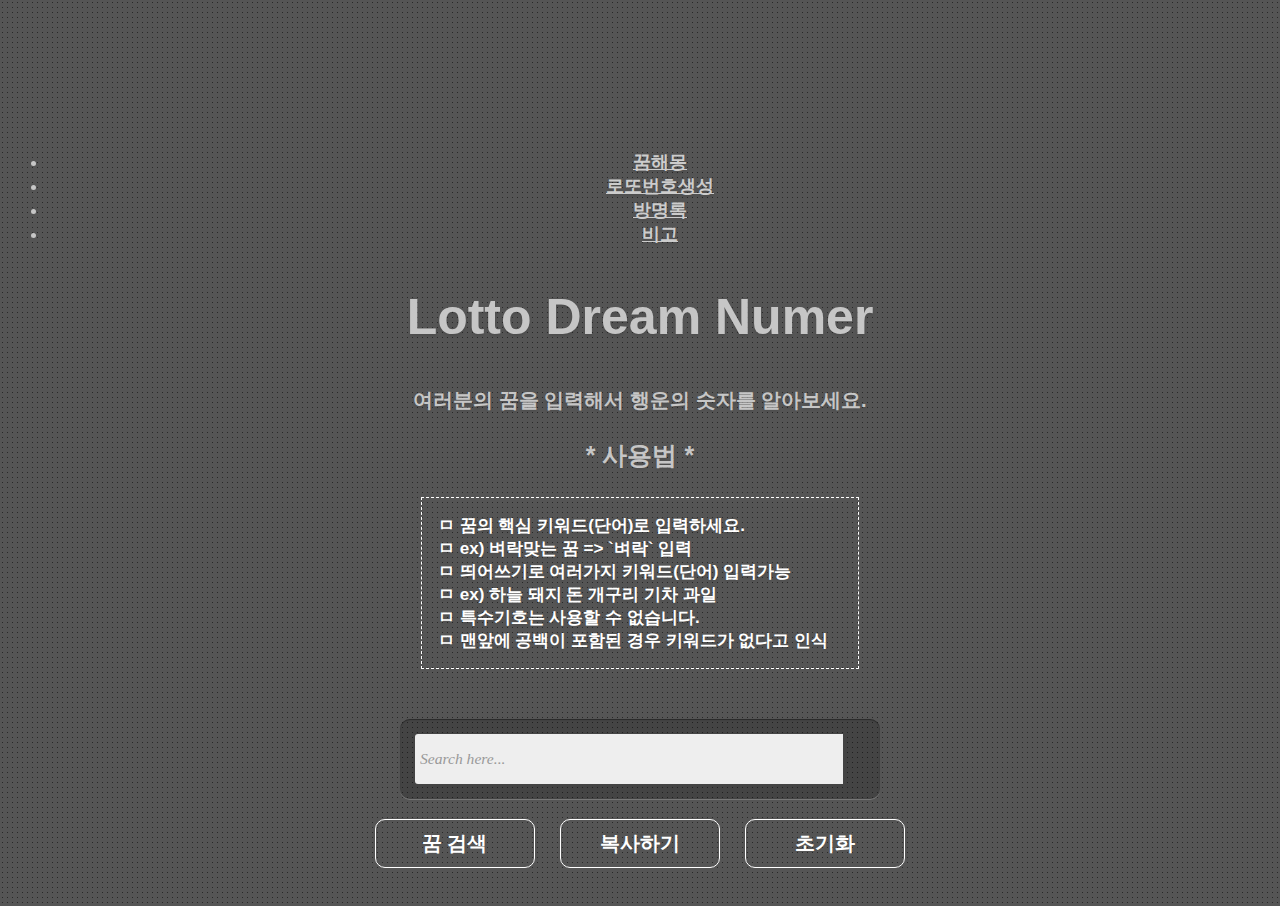
<file: index.html>
<!DOCTYPE html>
<html>
	<head>
		<meta charset="utf-8" />
		<meta http-equiv="X-UA-Compatible" content="IE=edge, chrome=1" />
		<!-- favicon -->

		<link rel="icon" href="favicon.ico" type="image/x-icon" />

		<!-- 끝 -->
		<!-- 구글애드센스 -->
		<!-- <script
			data-ad-client="ca-pub-2246213625662772"
			async
			src="https://pagead2.googlesyndication.com/pagead/js/adsbygoogle.js"
		></script> -->
		<!-- 끝 -->
		<!-- Go to www.addthis.com/dashboard to customize your tools -->
		<script
			type="text/javascript"
			src="//s7.addthis.com/js/300/addthis_widget.js#pubid=ra-5f9c4521d57fa994"
		></script>
		<script src="https://ajax.googleapis.com/ajax/libs/jquery/3.5.1/jquery.min.js"></script>

		<link
			rel="stylesheet"
			href="https://cdn.jsdelivr.net/npm/bootstrap@4.5.3/dist/css/bootstrap.min.css"
			integrity="sha384-TX8t27EcRE3e/ihU7zmQxVncDAy5uIKz4rEkgIXeMed4M0jlfIDPvg6uqKI2xXr2"
			crossorigin="anonymous"
		/>

		<link rel="stylesheet" href="style.css" />
		<link rel="stylesheet" href="indexStyle.css" />
		<!-- 네이버 -->
		<meta name="naver-site-verification" content="f48fe90f42696e1b738081dc92d428aa0c717e50" />
		<!-- 구글 -->
		<meta
			name="google-site-verification"
			content="FG0XAGLLmONwjQJ5gyMBMbXqDk_aaI6KjMLSqlhoJks"
		/>

		<title>꿈해몽숫자 로또번호생성</title>
		<meta
			name="description"
			content="로또 꿈해몽 로또번호 로또번호추천 로또번호생성 로또자동수동 로또반자동 로또숫자 꿈해몽숫자 로또꿈 로또꿈숫자 로또꿈풀이숫자"
		/>
		<link rel="canonical" href="https://dreamnumber.netlify.app/" />
		<!-- 검색엔진 최적화 -->
		<meta name="title" content="꿈해몽숫자 로또번호생성" />
		<meta name="subject" content="꿈 해몽 으로 행운의 숫자를 찾아보세요!" />
		<meta
			name="keywords"
			content="로또,꿈해몽,로또번호,로또번호추천,로또번호생성,로또자동수동,로또반자동,로또숫자,꿈해몽숫자,로또꿈,로또꿈숫자,로또꿈풀이숫자"
		/>
		<meta
			name="description"
			content="꿈해몽을 입력하면 꿈 DB에 검색되어 숫자로 치환됩니다. 로또번호 자동 or 반자동 생성으로 보다 전문적인 로또번호생성이 가능합니다."
		/>
		<meta name="author" content="잡스토리" />

		<meta property="og:url" content="https://dreamnumber.netlify.app/index.html" />
		<meta property="og:type" content="website" />
		<meta property="og:title" content="꿈해몽숫자 로또번호생성" />
		<meta
			property="og:description"
			content="꿈해몽을 입력하면 꿈 DB에 검색되어 숫자로 치환됩니다. 로또번호 자동 or 반자동 생성으로 보다 전문적인 로또번호생성이 가능합니다."
		/>
		<!-- 끝 -->
	</head>
	<body>
		<script type="text/javascript" src="search.js"></script>
		<!-- 검색 js -->

		<ul class="nav justify-content-center naveSize">
			<li class="nav-item">
				<a class="nav-link" href="index.html">꿈해몽</a>
			</li>
			<!-- <li class="nav-item">
                <a class="nav-link" href="fortune.html">오늘의 운세</a>
            </li>
            <li class="nav-item">
                <a class="nav-link" href="numCheck.html">1등번호&장소확인</a>
            </li>
            <li class="nav-item">
                <a class="nav-link" href="place.html">주변로또판매점</a>
            </li> -->

			<li class="nav-item">
				<a class="nav-link" href="numCC.html">로또번호생성</a>
			</li>
			<li class="nav-item">
				<a class="nav-link" href="suda.html">방명록</a>
			</li>
			<li class="nav-item">
				<a class="nav-link" href="cucu.html">비고</a>
			</li>
			<!-- <li class="nav-item">
                <a class="nav-link disabled" href="#" tabindex="-1" aria-disabled="true"
                    >Disabled</a
                >
            </li> -->
		</ul>

		<div class="title_name">
			<h2>Lotto Dream Numer</h2>
			<div class="p1">
				<p>여러분의 꿈을 입력해서 행운의 숫자를 알아보세요.</p>
			</div>
			<div class="p2">
				<p>* 사용법 *</p>
			</div>
			<div class="text-box p3" data-maxlength="250">
				<p>ㅁ 꿈의 핵심 키워드(단어)로 입력하세요.</p>
				<p>ㅁ ex) 벼락맞는 꿈 => `벼락` 입력</p>
				<p>ㅁ 띄어쓰기로 여러가지 키워드(단어) 입력가능</p>
				<p>ㅁ ex) 하늘 돼지 돈 개구리 기차 과일</p>
				<p>ㅁ 특수기호는 사용할 수 없습니다.</p>
				<p>ㅁ 맨앞에 공백이 포함된 경우 키워드가 없다고 인식</p>
			</div>
		</div>

		<div class="form-wrapper-dark-cf">
			<div class="cf">
				<input
					type="text"
					id="text1"
					onkeyup="enterkey()"
					placeholder="Search here..."
					required
				/>
				<!-- <a href="#popup1"><button type="button" onclick="compareText()">Search</button></a> -->
			</div>
		</div>
		<!--카카오애드핏-->
		<div class="kakao">
			<ins
			class="kakao_ad_area"
			style="display: none;"
			data-ad-unit="DAN-90Yq98eRJfmuhhHI"
			data-ad-width="320"
			data-ad-height="100"
		></ins>
		<script type="text/javascript" src="//t1.daumcdn.net/kas/static/ba.min.js" async></script>
		</div>
		
		<!-- 끝 -->
		<button type="button" id="btnGenerate" onclick="compareText()">꿈 검색</button
		>&nbsp;&nbsp;&nbsp;&nbsp;&nbsp;&nbsp;
		<button type="button" id="btnGenerate_b">복사하기</button
		>&nbsp;&nbsp;&nbsp;&nbsp;&nbsp;&nbsp;
		<button type="button" id="btnGenerate_x">초기화</button>
		<div class="wrapper">
			<div id="lottoNum"></div>
		</div>
		<br /><br />

		<!-- Go to www.addthis.com/dashboard to customize your tools -->
		<div class="addthis_inline_share_toolbox"></div>

		<script src="//code.jquery.com/jquery-3.2.1.min.js"></script>
		<script>
			function enterkey() {
				if (window.event.keyCode == 13) {
					// 엔터키가 눌렸을 때 실행할 내용
					console.log('aa');
					compareText();
				}
			}

			function copyToClipboard(val) {
				var t = document.createElement('textarea');

				document.body.appendChild(t);
				t.value = val;
				t.select();
				document.execCommand('copy');
				document.body.removeChild(t);
			}
			$('#btnGenerate_b').click(function () {
				console.log(result);
				copyToClipboard(' * 로또 꿈 해몽 숫자 * \n' + result.join('\n'));

				alert('복사완료!');
			});

			$('#btnGenerate_x').click(function () {
				result = [];
				result.push('복사할 내용이 없습니다.');
				$('#lottoNum').html('');
				document.getElementById('text1').value = null;
			});
		</script>

		<!-- <div id="popup1" class="overlay">
            <div class="popup">
                <a class="close" href="#">&times;</a>
                <h2 id="lottoNum"></h2>
            </div>
        </div> -->

		<!-- <div id="disqus_thread"></div>
        <script>
            /**
             *  RECOMMENDED CONFIGURATION VARIABLES: EDIT AND UNCOMMENT THE SECTION BELOW TO INSERT DYNAMIC VALUES FROM YOUR PLATFORM OR CMS.
             *  LEARN WHY DEFINING THESE VARIABLES IS IMPORTANT: https://disqus.com/admin/universalcode/#configuration-variables*/
            /*
var disqus_config = function () {
this.page.url = PAGE_URL;  // Replace PAGE_URL with your page's canonical URL variable
this.page.identifier = PAGE_IDENTIFIER; // Replace PAGE_IDENTIFIER with your page's unique identifier variable
};
*/
        //     (function () {
        //         // DON'T EDIT BELOW THIS LINE
        //         var d = document,
        //             s = d.createElement('script');
        //         s.src = 'https://lottonumber.disqus.com/embed.js';
        //         s.setAttribute('data-timestamp', +new Date());
        //         (d.head || d.body).appendChild(s);
        //     })();
        // </script>
        // <noscript
        //     >Please enable JavaScript to view the
        //     <a href="https://disqus.com/?ref_noscript">comments powered by Disqus.</a></noscript> -->
	</body>

	<!-- Copyright (c) 2020 by nikhil (https://codepen.io/nikhil/pen/GuAho)
		 Copyright (c) 2020 by Irving Armenta (https://codepen.io/irvingarmenta/pen/bpLvZL)
		 Copyright (c) 2020 by Prakash (https://codepen.io/imprakash/pen/GgNMXO)
		 Copyright (c) 2020 by Lewi Hussey (https://codepen.io/Lewitje/pen/doJRBX)
 		 Copyright (c) 2020 by Vijaya Kumar Vulchi (https://codepen.io/vulchivijay/pen/rxyBpg)

Permission is hereby granted, free of charge, to any person obtaining a copy of this software and associated documentation files (the "Software"), to deal in the Software without restriction, including without limitation the rights to use, copy, modify, merge, publish, distribute, sublicense, and/or sell copies of the Software, and to permit persons to whom the Software is furnished to do so, subject to the following conditions:

The above copyright notice and this permission notice shall be included in all copies or substantial portions of the Software.

THE SOFTWARE IS PROVIDED "AS IS", WITHOUT WARRANTY OF ANY KIND, EXPRESS OR IMPLIED, INCLUDING BUT NOT LIMITED TO THE WARRANTIES OF MERCHANTABILITY, FITNESS FOR A PARTICULAR PURPOSE AND NONINFRINGEMENT. IN NO EVENT SHALL THE AUTHORS OR COPYRIGHT HOLDERS BE LIABLE FOR ANY CLAIM, DAMAGES OR OTHER LIABILITY, WHETHER IN AN ACTION OF CONTRACT, TORT OR OTHERWISE, ARISING FROM, OUT OF OR IN CONNECTION WITH THE SOFTWARE OR THE USE OR OTHER DEALINGS IN THE SOFTWARE.


	-->
</html>
</file>
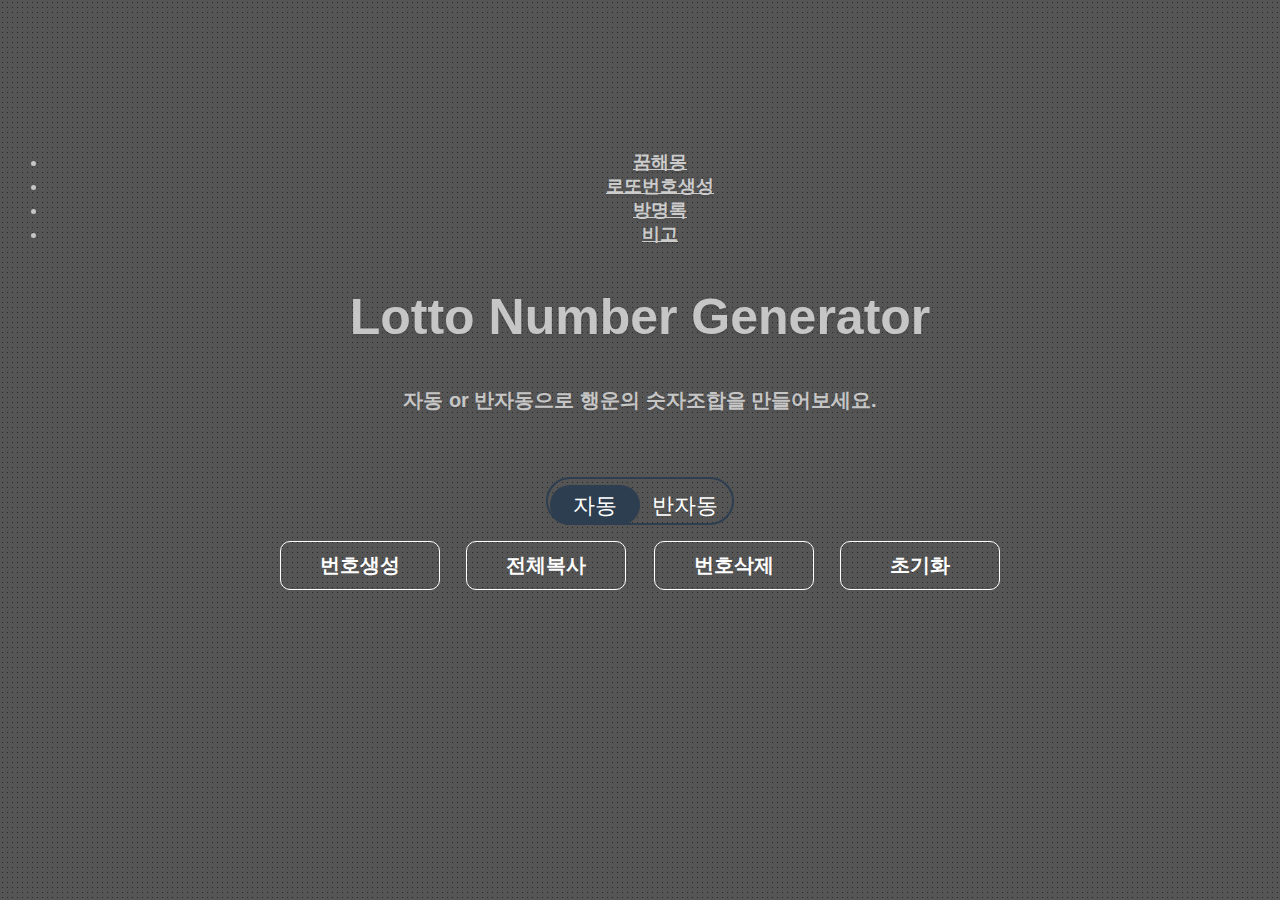
<file: numCC.html>
<!DOCTYPE html>
<html>
	<head>
		<meta charset="utf-8" />
		<meta http-equiv="X-UA-Compatible" content="IE=edge, chrome=1" />
		<!-- favicon -->

		<link rel="icon" href="favicon.ico" type="image/x-icon" />

		<!-- 끝 -->
		<!-- Go to www.addthis.com/dashboard to customize your tools -->
		<script
			type="text/javascript"
			src="//s7.addthis.com/js/300/addthis_widget.js#pubid=ra-5f9c4521d57fa994"
		></script>
		<script src="https://ajax.googleapis.com/ajax/libs/jquery/3.5.1/jquery.min.js"></script>

		<link
			rel="stylesheet"
			href="https://cdn.jsdelivr.net/npm/bootstrap@4.5.3/dist/css/bootstrap.min.css"
			integrity="sha384-TX8t27EcRE3e/ihU7zmQxVncDAy5uIKz4rEkgIXeMed4M0jlfIDPvg6uqKI2xXr2"
			crossorigin="anonymous"
		/>

		<link rel="stylesheet" href="style.css" />
		<link rel="stylesheet" href="numCreateStyle.css" />
		<!-- 네이버 -->
		<meta name="naver-site-verification" content="f48fe90f42696e1b738081dc92d428aa0c717e50" />
		<!-- 구글 -->
		<meta
			name="google-site-verification"
			content="FG0XAGLLmONwjQJ5gyMBMbXqDk_aaI6KjMLSqlhoJks"
		/>
		<title>꿈해몽숫자 로또번호생성</title>
		<meta
			name="description"
			content="로또 꿈해몽 로또번호 로또번호추천 로또번호생성 로또자동수동 로또반자동 로또숫자 꿈해몽숫자 로또꿈 로또꿈숫자 로또꿈풀이숫자"
		/>
		<link rel="canonical" href="https://dreamnumber.netlify.app/" />
		<!-- 검색엔진 최적화 -->
		<meta name="title" content="로또번호생성" />
		<meta name="subject" content="자동 or 반자동으로 로또번호를 만들어보세요!" />
		<meta
			name="keywords"
			content="자동,반자동,로또조합,로또번호,로또숫자,로또반자동"/>
		<meta
			name="description"
			content="로또자동 or 반자동이 가능합니다. 각번대 갯수지정 및 포함번호 제외번호를 직접설정해서 보다 정확하게 번호를 생성할 수 있습니다."/>
		<meta name="author" content="잡스토리" />
		<meta property="og:url" content="https://dreamnumber.netlify.app/numCC.html" />
		<meta property="og:type" content="website" />
		<meta property="og:title" content="로또번호생성" />
		<meta
			property="og:description"
			content="로또자동 or 반자동이 가능합니다. 각번대 갯수지정 및 포함번호 제외번호를 직접설정해서 보다 정확하게 번호를 생성할 수 있습니다."
		/>
		<!-- 끝 -->
	</head>
	<body>

		<script type="text/javascript" src="numCreateJS.js"></script>
		<!-- 검색 js -->

		<ul class="nav justify-content-center naveSize">
			<li class="nav-item">
				<a class="nav-link" href="index.html">꿈해몽</a>
			</li>
			<!-- <li class="nav-item">
                <a class="nav-link" href="fortune.html">오늘의 운세</a>
            </li>
            <li class="nav-item">
                <a class="nav-link" href="numCheck.html">1등번호&장소확인</a>
            </li>
            <li class="nav-item">
                <a class="nav-link" href="place.html">주변로또판매점</a>
            </li> -->

			<li class="nav-item">
				<a class="nav-link" href="numCC.html">로또번호생성</a>
			</li>
			<li class="nav-item">
				<a class="nav-link" href="suda.html">방명록</a>
			</li>
			<li class="nav-item">
				<a class="nav-link" href="cucu.html">비고</a>
			</li>
			<!-- <li class="nav-item">
                <a class="nav-link disabled" href="#" tabindex="-1" aria-disabled="true"
                    >Disabled</a
                >
            </li> -->
		</ul>

		<div class="title_name">
			<h2>Lotto Number Generator</h2>
			<div class="p1">
				<p>자동 or 반자동으로 행운의 숫자조합을 만들어보세요.</p>
			</div>
		</div>

		<div class="pricing-switcher">
			<p class="fieldset">
				<input
					type="radio"
					name="check"
					value="1"
					id="monthly-1"
					onclick="popNum(this.value)"
					checked
				/>
				<label for="monthly-1">자동</label>
				<input
					type="radio"
					name="check"
					value="2"
					id="yearly-1"
					onclick="popNum(this.value)"
				/>
				<label for="yearly-1">반자동</label>
				<span class="switch"></span>
			</p>
		</div>
				<!--카카오애드핏-->
		<div class="kakao">
			<ins
			class="kakao_ad_area"
			style="display: none;"
			data-ad-unit="DAN-90Yq98eRJfmuhhHI"
			data-ad-width="320"
			data-ad-height="100"
		></ins>
		<script type="text/javascript" src="//t1.daumcdn.net/kas/static/ba.min.js" async></script>
		</div>

		<div id="pop3" style="display: none;">
			<div class="num-text-box-sa p3" data-maxlength="600" style="text-align: left;">
				<h2 style="text-align: center;">반자동 사용방법 & 주의사항</h2>

				<p>- 설정값 없이 번호생성 클릭시 자동과 같습니다.</p>
				<br />

				<p>- 01~09, 10~19, 20~29, 30~39, 40~45</p>
				<p>각 숫자 사이 갯수를 지정할 수 있습니다.</p>
				<br />

				<p>ex) 01~09 2개 , 10~19 1개, 20~29 1개 ,30~39 1개 ,40~45 1개 선택 시</p>
				<p>생성번호 각 자리 갯수에 맞게 생성됩니다. ( 4,6,11,21,36,42 )</p>
				<p>- 각각 1개씩 선택시 1개씩만 생성되기때문에 5개의 숫자조합이 생성됩니다.</p>
				<p>- 지정갯수의 합이 6를 넘을 수 없습니다.</p>
				<p>ex) 01~09 3개 , 10~19 2개, 20~29 2개 = 총 7개 (로또조합은 6개입니다.)</p>
				<br />

				<p>* 숫자패드 *</p>
				<p>- 한번클릭 = 제외시키고 싶은 숫자 (빨강)</p>
				<p>- 두번클릭 = 포함시키고 싶은 숫자 (노랑)</p>
				<p>- 세번클릭 = 취소 입니다.</p>
				<br />

				<p>ex) 2,3,4 숫자를 한번클릭(빨강)하여 제외시키고</p>
				<p>1,5,6 숫자를 두번클릭(노랑)하여 포함시키면</p>
				<p>1,5,6 이 포함되고 2,3,4가 제외된 6자리 조합번호가 생성됩니다.</p>
				<br />

				<p>- 로또조합은 6자리 숫자입니다. 따라서 최소한 6개가 남아있거나</p>
				<p>최대 6개를 포함 할 수 있습니다.</p>
				<p>[제외(빨강) 최대갯수 37개 / 포함(노랑) 최대갯수 6개 ]</p>
				<br />

				<p>- 지정갯수와 숫자패드 설정을 혼합하여 사용 할 수 있습니다.</p>
				<br />

				<p>* 지정갯수 설정과 숫자패드 설정시 주의사항 *</p>
				<p>
					- 01~09 숫자중 3개 선택시 숫자패드 01~09 숫자중 포함(노랑)이 3개가 넘을 수
					없으며
				</p>
				<p>제외(빨강)하고 남은 수가 3개미만이면 안됩니다.</p>
				<br />

				<p>ex) 01~09 3개 선택 , [숫자패드] 1,2,3,4 포함(노랑)</p>
				<p>- 지정갯수는 3개인데 포함갯수는 4개 임으로 안됩니다.</p>
				<br />

				<p>ex) 01~09 3개 선택, [숫자패드] 1,2,3,4,5,6,7 제외(빨강)</p>
				<p>- 지정갯수는 3개인데 제외되고 남은수가 8,9 2개 뿐임으로 안됩니다.</p>
				<br />

				<p>- 포함갯수가 지정갯수보다 작을 순 있습니다.</p>
				<br />

				<p>
					ex) 01~09 3개 지정 2,3 포함(노랑) 2,3을 포함한 01~09 사이 3개의 수가 생성됩니다.
				</p>
				<p>2,3,5 / 2,3,6 / 1,2,3 등등</p>
				<br />

				<p>자동 or 반자동으로 행운의 숫자조합을 만들어보세요!!</p>
			</div>
		</div>
		<div id="pop1">
			<button type="button" id="btnGenerate" onclick="generate()">번호생성</button
			>&nbsp;&nbsp;&nbsp;&nbsp;&nbsp;&nbsp;
			<button type="button" id="btnGenerate_b">전체복사</button>
			&nbsp;&nbsp;&nbsp;&nbsp;&nbsp;&nbsp;
			<button type="button" id="btnGenerate_d" onclick="fn_userDel()">번호삭제</button
			>&nbsp;&nbsp;&nbsp;&nbsp;&nbsp;&nbsp;
			<button type="button" id="btnGenerate_x" onclick="display(3)">초기화</button>
			<div class="wrapper"></div>
		</div>

		<div id="pop2" style="display: none;">
			<div class="nbsp_1">
				&nbsp; &nbsp; &nbsp; &nbsp; &nbsp; &nbsp; &nbsp; &nbsp; &nbsp; &nbsp; &nbsp; &nbsp;
				&nbsp; &nbsp; &nbsp; &nbsp; &nbsp; &nbsp; &nbsp; &nbsp; &nbsp; &nbsp; &nbsp; &nbsp;
				&nbsp; &nbsp; &nbsp; &nbsp; &nbsp; &nbsp; &nbsp; &nbsp; &nbsp; &nbsp; &nbsp; &nbsp;
				&nbsp; &nbsp; &nbsp; &nbsp; &nbsp; &nbsp; &nbsp; &nbsp; &nbsp; &nbsp; &nbsp; &nbsp;
				&nbsp; &nbsp; &nbsp; &nbsp; &nbsp; &nbsp; &nbsp; &nbsp; &nbsp; &nbsp; &nbsp; &nbsp;
				&nbsp; &nbsp; &nbsp; &nbsp; &nbsp; &nbsp; &nbsp; &nbsp; &nbsp; &nbsp; &nbsp; &nbsp;
				&nbsp; &nbsp; &nbsp; &nbsp; &nbsp; &nbsp; &nbsp; &nbsp; &nbsp; &nbsp; &nbsp; &nbsp;
				&nbsp; &nbsp; &nbsp;
				<button type="button" id="popup_style" onclick="popNum(3)">사용방법</button
				><br /><br />
			</div>
			<div class="nbsp_2">
				&nbsp; &nbsp; &nbsp; &nbsp; &nbsp; &nbsp; &nbsp; &nbsp; &nbsp; &nbsp; &nbsp; &nbsp;
				&nbsp; &nbsp; &nbsp; &nbsp; &nbsp; &nbsp; &nbsp; &nbsp; &nbsp; &nbsp; &nbsp; &nbsp;
				&nbsp; &nbsp; &nbsp; &nbsp; &nbsp; &nbsp; &nbsp; &nbsp; &nbsp; &nbsp; &nbsp; &nbsp;
				&nbsp; &nbsp; &nbsp; &nbsp; &nbsp; &nbsp; &nbsp; &nbsp; &nbsp; &nbsp; &nbsp; &nbsp;
				&nbsp; &nbsp; &nbsp; &nbsp; &nbsp; &nbsp; &nbsp; &nbsp; &nbsp; &nbsp; &nbsp; &nbsp;
				&nbsp; &nbsp; &nbsp; &nbsp; &nbsp; &nbsp; &nbsp; &nbsp; &nbsp; &nbsp; &nbsp; &nbsp;
				&nbsp; &nbsp; &nbsp;
				<button type="button" id="popup_style" onclick="popNum(3)">사용방법</button
				><br /><br />
			</div>

			<table align="center" class="table_1">
				<tr>
					<!-- 첫번째 줄 시작 -->
					<td class="left_top">
						<div class="main_left">
							<div class="t_left">
								<h4>
									* 필수항목 아님 *
								</h4>

								<p>01~09의 숫자</p>
								<p>10~19의 숫자</p>
								<p>20~29의 숫자</p>
								<p>30~39의 숫자</p>
								<p>40~45의 숫자</p>
								<br />
								<p>포함갯수 선택</p>
								<p>포함갯수 선택</p>
								<p>포함갯수 선택</p>
								<p>포함갯수 선택</p>
								<p>포함갯수 선택</p>

								<p>
									<select
										name="items1"
										id="btnCot_0"
										class="btnCot"
										onclick="changeSelect()"
									>
										<option value="0">01~09</option>
										<option value="1">1개</option>
										<option value="2">2개</option>
										<option value="3">3개</option>
										<option value="4">4개</option>
										<option value="5">5개</option>
										<option value="6">6개</option>
									</select>
								</p>

								<p>
									<select
										name="items1"
										id="btnCot_1"
										class="btnCot"
										onclick="changeSelect()"
									>
										<option value="0">10~19</option>
										<option value="1">1개</option>
										<option value="2">2개</option>
										<option value="3">3개</option>
										<option value="4">4개</option>
										<option value="5">5개</option>
										<option value="6">6개</option>
									</select>
								</p>

								<p>
									<select
										name="items1"
										id="btnCot_2"
										class="btnCot"
										onclick="changeSelect()"
									>
										<option value="0">20~29</option>
										<option value="1">1개</option>
										<option value="2">2개</option>
										<option value="3">3개</option>
										<option value="4">4개</option>
										<option value="5">5개</option>
										<option value="6">6개</option>
									</select>
								</p>

								<p>
									<select
										name="items1"
										id="btnCot_3"
										class="btnCot"
										onclick="changeSelect()"
									>
										<option value="0">30~39</option>
										<option value="1">1개</option>
										<option value="2">2개</option>
										<option value="3">3개</option>
										<option value="4">4개</option>
										<option value="5">5개</option>
										<option value="6">6개</option>
									</select>
								</p>

								<p>
									<select
										name="items1"
										id="btnCot_4"
										class="btnCot"
										onclick="changeSelect()"
									>
										<option value="0">40~45</option>
										<option value="1">1개</option>
										<option value="2">2개</option>
										<option value="3">3개</option>
										<option value="4">4개</option>
										<option value="5">5개</option>
										<option value="6">6개</option>
									</select>
								</p>
							</div>

							<div class="l_left">
								<h4>
									* 필수항목 아님 *
								</h4>
								<br />
								<p>
									01~09의 숫자<br />
									포함갯수 선택
								</p>
								<select
									name="items1"
									id="btnCot_0_0"
									class="btnCot"
									onclick="changeSelect2()"
								>
									<option value="0">01~09</option>
									<option value="1">1개</option>
									<option value="2">2개</option>
									<option value="3">3개</option>
									<option value="4">4개</option>
									<option value="5">5개</option>
									<option value="6">6개</option> </select
								><br /><br />
								<p>
									10~19의 숫자<br />
									포함갯수 선택
								</p>
								<select
									name="items1"
									id="btnCot_1_1"
									class="btnCot"
									onclick="changeSelect2()"
								>
									<option value="0">10~19</option>
									<option value="1">1개</option>
									<option value="2">2개</option>
									<option value="3">3개</option>
									<option value="4">4개</option>
									<option value="5">5개</option>
									<option value="6">6개</option> </select
								><br /><br />
								<p>
									20~29의 숫자<br />
									포함갯수 선택
								</p>
								<select
									name="items1"
									id="btnCot_2_2"
									class="btnCot"
									onclick="changeSelect2()"
								>
									<option value="0">20~29</option>
									<option value="1">1개</option>
									<option value="2">2개</option>
									<option value="3">3개</option>
									<option value="4">4개</option>
									<option value="5">5개</option>
									<option value="6">6개</option> </select
								><br /><br />
								<p>
									30~39의 숫자<br />
									포함갯수 선택
								</p>
								<select
									name="items1"
									id="btnCot_3_3"
									class="btnCot"
									onclick="changeSelect2()"
								>
									<option value="0">30~39</option>
									<option value="1">1개</option>
									<option value="2">2개</option>
									<option value="3">3개</option>
									<option value="4">4개</option>
									<option value="5">5개</option>
									<option value="6">6개</option> </select
								><br /><br />
								<p>
									40~45의 숫자<br />
									포함갯수 선택
								</p>
								<select
									name="items1"
									id="btnCot_4_4"
									class="btnCot"
									onclick="changeSelect2()"
								>
									<option value="0">40~45</option>
									<option value="1">1개</option>
									<option value="2">2개</option>
									<option value="3">3개</option>
									<option value="4">4개</option>
									<option value="5">5개</option>
									<option value="6">6개</option>
								</select>
							</div>
						</div>
					</td>

					<td width="8"></td>
					<td>
						<div class="main_right">
							<p>
								한번클릭 - 빨강(제외),
							</p>
							<p>
								두번클릭 - 노랑(포함),
							</p>
							<p>
								세번클릭 - 취소
							</p>
							<br />
							<button
								type="button"
								id="ClickNum1"
								class="clickNumOne"
								onClick="handleClick(1)"
							>
								01</button
							>&nbsp;&nbsp;
							<button
								type="button"
								id="ClickNum2"
								class="clickNumOne"
								onClick="handleClick(2)"
							>
								02</button
							>&nbsp;&nbsp;
							<button
								type="button"
								id="ClickNum3"
								class="clickNumOne"
								onClick="handleClick(3)"
							>
								03</button
							>&nbsp;&nbsp;
							<button
								type="button"
								id="ClickNum4"
								class="clickNumOne"
								onClick="handleClick(4)"
							>
								04</button
							>&nbsp;&nbsp;
							<button
								type="button"
								id="ClickNum5"
								class="clickNumOne"
								onClick="handleClick(5)"
							>
								05</button
							>&nbsp;&nbsp;
							<button
								type="button"
								id="ClickNum6"
								class="clickNumOne"
								onClick="handleClick(6)"
							>
								06</button
							>&nbsp;&nbsp;
							<button
								type="button"
								id="ClickNum7"
								class="clickNumOne"
								onClick="handleClick(7)"
							>
								07</button
							><br /><br />
							<button
								type="button"
								id="ClickNum8"
								class="clickNumOne"
								onClick="handleClick(8)"
							>
								08</button
							>&nbsp;&nbsp;
							<button
								type="button"
								id="ClickNum9"
								class="clickNumOne"
								onClick="handleClick(9)"
							>
								09</button
							>&nbsp;&nbsp;

							<button
								type="button"
								id="ClickNum10"
								class="clickNumOne"
								onClick="handleClick(10)"
							>
								10</button
							>&nbsp;&nbsp;
							<button
								type="button"
								id="ClickNum11"
								class="clickNumOne"
								onClick="handleClick(11)"
							>
								11</button
							>&nbsp;&nbsp;
							<button
								type="button"
								id="ClickNum12"
								class="clickNumOne"
								onClick="handleClick(12)"
							>
								12</button
							>&nbsp;&nbsp;
							<button
								type="button"
								id="ClickNum13"
								class="clickNumOne"
								onClick="handleClick(13)"
							>
								13</button
							>&nbsp;&nbsp;
							<button
								type="button"
								id="ClickNum14"
								class="clickNumOne"
								onClick="handleClick(14)"
							>
								14</button
							><br /><br />
							<button
								type="button"
								id="ClickNum15"
								class="clickNumOne"
								onClick="handleClick(15)"
							>
								15</button
							>&nbsp;&nbsp;
							<button
								type="button"
								id="ClickNum16"
								class="clickNumOne"
								onClick="handleClick(16)"
							>
								16</button
							>&nbsp;&nbsp;
							<button
								type="button"
								id="ClickNum17"
								class="clickNumOne"
								onClick="handleClick(17)"
							>
								17</button
							>&nbsp;&nbsp;
							<button
								type="button"
								id="ClickNum18"
								class="clickNumOne"
								onClick="handleClick(18)"
							>
								18</button
							>&nbsp;&nbsp;

							<button
								type="button"
								id="ClickNum19"
								class="clickNumOne"
								onClick="handleClick(19)"
							>
								19</button
							>&nbsp;&nbsp;
							<button
								type="button"
								id="ClickNum20"
								class="clickNumOne"
								onClick="handleClick(20)"
							>
								20</button
							>&nbsp;&nbsp;
							<button
								type="button"
								id="ClickNum21"
								class="clickNumOne"
								onClick="handleClick(21)"
							>
								21</button
							><br /><br />
							<button
								type="button"
								id="ClickNum22"
								class="clickNumOne"
								onClick="handleClick(22)"
							>
								22</button
							>&nbsp;&nbsp;
							<button
								type="button"
								id="ClickNum23"
								class="clickNumOne"
								onClick="handleClick(23)"
							>
								23</button
							>&nbsp;&nbsp;
							<button
								type="button"
								id="ClickNum24"
								class="clickNumOne"
								onClick="handleClick(24)"
							>
								24</button
							>&nbsp;&nbsp;
							<button
								type="button"
								id="ClickNum25"
								class="clickNumOne"
								onClick="handleClick(25)"
							>
								25</button
							>&nbsp;&nbsp;
							<button
								type="button"
								id="ClickNum26"
								class="clickNumOne"
								onClick="handleClick(26)"
							>
								26</button
							>&nbsp;&nbsp;
							<button
								type="button"
								id="ClickNum27"
								class="clickNumOne"
								onClick="handleClick(27)"
							>
								27</button
							>&nbsp;&nbsp;

							<button
								type="button"
								id="ClickNum28"
								class="clickNumOne"
								onClick="handleClick(28)"
							>
								28</button
							><br /><br />
							<button
								type="button"
								id="ClickNum29"
								class="clickNumOne"
								onClick="handleClick(29)"
							>
								29</button
							>&nbsp;&nbsp;
							<button
								type="button"
								id="ClickNum30"
								class="clickNumOne"
								onClick="handleClick(30)"
							>
								30</button
							>&nbsp;&nbsp;
							<button
								type="button"
								id="ClickNum31"
								class="clickNumOne"
								onClick="handleClick(31)"
							>
								31</button
							>&nbsp;&nbsp;
							<button
								type="button"
								id="ClickNum32"
								class="clickNumOne"
								onClick="handleClick(32)"
							>
								32</button
							>&nbsp;&nbsp;
							<button
								type="button"
								id="ClickNum33"
								class="clickNumOne"
								onClick="handleClick(33)"
							>
								33</button
							>&nbsp;&nbsp;
							<button
								type="button"
								id="ClickNum34"
								class="clickNumOne"
								onClick="handleClick(34)"
							>
								34</button
							>&nbsp;&nbsp;
							<button
								type="button"
								id="ClickNum35"
								class="clickNumOne"
								onClick="handleClick(35)"
							>
								35</button
							><br /><br />
							<button
								type="button"
								id="ClickNum36"
								class="clickNumOne"
								onClick="handleClick(36)"
							>
								36</button
							>&nbsp;&nbsp;

							<button
								type="button"
								id="ClickNum37"
								class="clickNumOne"
								onClick="handleClick(37)"
							>
								37</button
							>&nbsp;&nbsp;
							<button
								type="button"
								id="ClickNum38"
								class="clickNumOne"
								onClick="handleClick(38)"
							>
								38</button
							>&nbsp;&nbsp;
							<button
								type="button"
								id="ClickNum39"
								class="clickNumOne"
								onClick="handleClick(39)"
							>
								39</button
							>&nbsp;&nbsp;
							<button
								type="button"
								id="ClickNum40"
								class="clickNumOne"
								onClick="handleClick(40)"
							>
								40</button
							>&nbsp;&nbsp;
							<button
								type="button"
								id="ClickNum41"
								class="clickNumOne"
								onClick="handleClick(41)"
							>
								41</button
							>&nbsp;&nbsp;
							<button
								type="button"
								id="ClickNum42"
								class="clickNumOne"
								onClick="handleClick(42)"
							>
								42</button
							><br /><br />
							<button
								type="button"
								id="ClickNum43"
								class="clickNumOne"
								onClick="handleClick(43)"
							>
								43</button
							>&nbsp;&nbsp;
							<button
								type="button"
								id="ClickNum44"
								class="clickNumOne"
								onClick="handleClick(44)"
							>
								44</button
							>&nbsp;&nbsp;
							<button
								type="button"
								id="ClickNum45"
								class="clickNumOne"
								onClick="handleClick(45)"
							>
								45
							</button>
							<div class="nbsp_1">
								&nbsp;&nbsp;&nbsp;&nbsp;&nbsp;&nbsp;&nbsp;&nbsp;&nbsp;&nbsp;
								&nbsp;&nbsp;&nbsp;&nbsp;&nbsp;&nbsp;&nbsp;&nbsp;&nbsp;&nbsp;
								&nbsp;&nbsp;&nbsp;&nbsp;&nbsp;&nbsp;&nbsp;&nbsp;&nbsp;&nbsp;
								&nbsp;&nbsp;&nbsp;&nbsp;&nbsp;&nbsp;&nbsp;&nbsp;&nbsp;&nbsp;
								&nbsp;&nbsp;&nbsp;&nbsp;&nbsp;&nbsp;&nbsp;&nbsp;&nbsp;&nbsp;
								&nbsp;&nbsp;&nbsp;&nbsp;&nbsp;&nbsp;&nbsp;&nbsp;&nbsp;&nbsp;
								&nbsp;&nbsp;
								<button type="button" id="btnGenerate_s_2" onclick="reSet_sel()">
									초기화
								</button>
							</div>
							<div class="nbsp_2">
								<br />
								<button type="button" id="btnGenerate_s_2" onclick="reSet_sel()">
									초기화
								</button>
							</div>

							<br /><br />

							&nbsp;&nbsp;&nbsp;
						</div>
					</td>
					<!-- 두번째 줄 끝 -->
				</tr>
			</table>
			<br />
			<table align="center">
				<tr>
					<td width="500">
						<div class="wrapper"></div>
					</td>
					<td width="8"></td>

					<td width="225" align="left">
						<button type="button" id="btnGenerate_2" onclick="generate_Check()">
							번호생성</button
						><br /><br />
						<button type="button" id="btnGenerate_b_2">전체복사</button><br /><br />
						<button type="button" id="btnGenerate_d_2" onclick="fn_userDel()">
							번호삭제</button
						><br /><br />
						<button type="button" id="btnGenerate_x_2" onclick="display(3)">
							초기화
						</button>
					</td>
				</tr>
			</table>

			<br /><br />

			<br /><br />
		</div>
		<br /><br />

		<div class="addthis_inline_share_toolbox"></div>

		<script>
			function changeSelect() {
				document.getElementById('btnCot_0_0').value = document.getElementById(
					'btnCot_0'
				).value;
				document.getElementById('btnCot_1_1').value = document.getElementById(
					'btnCot_1'
				).value;
				document.getElementById('btnCot_2_2').value = document.getElementById(
					'btnCot_2'
				).value;
				document.getElementById('btnCot_3_3').value = document.getElementById(
					'btnCot_3'
				).value;
				document.getElementById('btnCot_4_4').value = document.getElementById(
					'btnCot_4'
				).value;
				console.log('aaaa');
			}

			function changeSelect2() {
				document.getElementById('btnCot_0').value = document.getElementById(
					'btnCot_0_0'
				).value;
				document.getElementById('btnCot_1').value = document.getElementById(
					'btnCot_1_1'
				).value;
				document.getElementById('btnCot_2').value = document.getElementById(
					'btnCot_2_2'
				).value;
				document.getElementById('btnCot_3').value = document.getElementById(
					'btnCot_3_3'
				).value;
				document.getElementById('btnCot_4').value = document.getElementById(
					'btnCot_4_4'
				).value;
			}
		</script>

		<script>
			function popNum(num) {
				if (num == 1) {
					$('#pop3').hide();
					$('#pop2').hide();
					$('#pop1').show();
					console.log('a');
				} else if (num == 2) {
					$('#pop3').hide();
					$('#pop1').hide();
					$('#pop2').show();
					console.log('b');
				} else {
					$('#pop2').hide();
					$('#pop1').hide();
					$('#pop3').show();
					console.log('c');
				}
			}
		</script>

		<script>
			let wrapper = document.getElementsByClassName('wrapper')[0];

			let wrapper_2 = document.getElementsByClassName('wrapper')[1];

			let maxNum = 45;
			let arrayOfCombinations = [];
			let arrayOfCombinations_2 = [];
			let arrayOfNumbers = [];
			let duplication = [];
			let duplication_2 = [];
			let dupliChange = [];
			let dupliChange_2 = [];

			function generate() {
				while (arrayOfNumbers.length < 6) {
					let number = Math.floor(Math.random() * maxNum) + 1;

					if (arrayOfNumbers.indexOf(number) == -1) {
						arrayOfNumbers.push(number);
					}
				}

				arrayOfCombinations.push(
					arrayOfNumbers.sort(function (a, b) {
						return a - b;
					})
				);

				for (i = 0; i < arrayOfCombinations.length; i++) {
					duplication[i] = arrayOfCombinations[i];
				}

				console.log(duplication);

				arrayOfNumbers = [];

				display(1);
			}

			function generate_Check() {
				var selNum1 = Number($('#btnCot_0 option:selected').val());
				var selNum2 = Number($('#btnCot_1 option:selected').val());
				var selNum3 = Number($('#btnCot_2 option:selected').val());
				var selNum4 = Number($('#btnCot_3 option:selected').val());
				var selNum5 = Number($('#btnCot_4 option:selected').val());

				var selTotal = selNum1 + selNum2 + selNum3 + selNum4 + selNum5;

				var y_count_0 = [];
				var y_count_1 = [];
				var y_count_2 = [];
				var y_count_3 = [];
				var y_count_4 = [];

				var r_count_0 = [];
				var r_count_1 = [];
				var r_count_2 = [];
				var r_count_3 = [];
				var r_count_4 = [];

				if (selTotal > 6) {
					alert('로또조합은 숫자 6개 입니다. 설정값을 확인해주세요.');
				} else {
					var result = 0;

					for (j = 0; j < redCount; j++) {
						var check_n = 0;
						if (Math.floor(redArr[j] / 10) == 0) {
							var search = r_count_0.indexOf(redArr[j]);
							if (search != -1) {
								r_count_0.splice(search, 1);
							}
							r_count_0.push(redArr[j]);
						} else if (Math.floor(redArr[j] / 10) == 1) {
							var search = r_count_1.indexOf(redArr[j]);
							if (search != -1) {
								r_count_1.splice(search, 1);
							}
							r_count_1.push(redArr[j]);
						} else if (Math.floor(redArr[j] / 10) == 2) {
							var search = r_count_2.indexOf(redArr[j]);
							if (search != -1) {
								r_count_2.splice(search, 1);
							}
							r_count_2.push(redArr[j]);
						} else if (Math.floor(redArr[j] / 10) == 3) {
							var search = r_count_3.indexOf(redArr[j]);
							if (search != -1) {
								r_count_3.splice(search, 1);
							}
							r_count_3.push(redArr[j]);
						} else if (Math.floor(redArr[j] / 10) == 4) {
							var search = r_count_4.indexOf(redArr[j]);
							if (search != -1) {
								r_count_4.splice(search, 1);
							}
							r_count_4.push(redArr[j]);
						}
					}

					for (j = 0; j < yellowCount; j++) {
						if (Math.floor(yellowArr[j] / 10) == 0) {
							y_count_0.push(yellowArr[j]);
						} else if (Math.floor(yellowArr[j] / 10) == 1) {
							y_count_1.push(yellowArr[j]);
						} else if (Math.floor(yellowArr[j] / 10) == 2) {
							y_count_2.push(yellowArr[j]);
						} else if (Math.floor(yellowArr[j] / 10) == 3) {
							y_count_3.push(yellowArr[j]);
						} else if (Math.floor(yellowArr[j] / 10) == 4) {
							y_count_4.push(yellowArr[j]);
						}
					}

					var no_to_1 =
						Number(y_count_1.length) +
						Number(y_count_2.length) +
						Number(y_count_3.length) +
						Number(y_count_4.length);
					var no_to_2 =
						Number(y_count_0.length) +
						Number(y_count_2.length) +
						Number(y_count_3.length) +
						Number(y_count_4.length);
					var no_to_3 =
						Number(y_count_1.length) +
						Number(y_count_0.length) +
						Number(y_count_3.length) +
						Number(y_count_4.length);
					var no_to_4 =
						Number(y_count_1.length) +
						Number(y_count_2.length) +
						Number(y_count_0.length) +
						Number(y_count_4.length);
					var no_to_5 =
						Number(y_count_1.length) +
						Number(y_count_2.length) +
						Number(y_count_3.length) +
						Number(y_count_0.length);
					if (
						(selNum1 != 0 && selNum1 > 9 - Number(r_count_0.length)) ||
						(selNum1 != 0 && selNum1 < y_count_0.length) ||
						(selNum1 != 0 && selNum1 > 6 - no_to_1)
					) {
						alert('Error: 1~9 선택갯수와 빨강(제외) or 노랑(포함) 갯수를 확인하세요. ');
						result = 1;
					} else if (
						(selNum2 != 0 && selNum2 > 10 - Number(r_count_1.length)) ||
						(selNum2 != 0 && selNum2 < y_count_1.length) ||
						(selNum2 != 0 && selNum2 > 6 - no_to_2)
					) {
						alert(
							'Error: 10~19 선택갯수와 빨강(제외) or 노랑(포함) 갯수를 확인하세요.'
						);
						result = 1;
					} else if (
						(selNum3 != 0 && selNum3 > 10 - Number(r_count_2.length)) ||
						(selNum3 != 0 && selNum3 < y_count_2.length) ||
						(selNum3 != 0 && selNum3 > 6 - no_to_3)
					) {
						alert(
							'Error: 20~29 선택갯수와 빨강(제외) or 노랑(포함) 갯수를 확인하세요.'
						);
						result = 1;
					} else if (
						(selNum4 != 0 && selNum4 > 10 - Number(r_count_3.length)) ||
						(selNum4 != 0 && selNum4 < y_count_3.length) ||
						(selNum4 != 0 && selNum4 > 6 - no_to_4)
					) {
						alert(
							'Error: 30~39 선택갯수와 빨강(제외) or 노랑(포함) 갯수를 확인하세요.'
						);
						result = 1;
					} else if (
						(selNum5 != 0 && selNum5 > 6 - Number(r_count_4.length)) ||
						(selNum5 != 0 && selNum5 < y_count_4.length) ||
						(selNum5 != 0 && selNum5 > 6 - no_to_5)
					) {
						alert(
							'Error: 40~45 선택갯수와 빨강(제외) or 노랑(포함) 갯수를 확인하세요.'
						);
						result = 1;
					}

					var null_count_1 = 0;
					var null_count_2 = 0;
					var null_count_3 = 0;
					var null_count_4 = 0;
					var null_count_5 = 0;
					if (selNum1 == 0 && y_count_0.length > 0) {
						null_count_1 = y_count_0.length;
					}
					if (selNum2 == 0 && y_count_1.length > 0) {
						null_count_2 = y_count_1.length;
					}
					if (selNum3 == 0 && y_count_2.length > 0) {
						null_count_3 = y_count_2.length;
					}
					if (selNum4 == 0 && y_count_3.length > 0) {
						null_count_4 = y_count_3.length;
					}
					if (selNum5 == 0 && y_count_4.length > 0) {
						null_count_5 = y_count_4.length;
					}
					var null_total =
						Number(null_count_1) +
						Number(null_count_2) +
						Number(null_count_3) +
						Number(null_count_4) +
						Number(null_count_5);

					if (null_total + selTotal > 6) {
						alert('Error: 선택갯수와 빨강(제외) or 노랑(포함) 갯수를 확인하세요.');
						result = 1;
					}
				}

				if (result == 0) {
					generate_2(selNum1, selNum2, selNum3, selNum4, selNum5, selTotal);
				}
			}

			function generate_2(a, b, c, d, e, t) {
				var numArr = new Array();

				for (i = 0; i < 45; i++) {
					numArr[i] = i + 1;
				}

				if (redCount != 0) {
					for (j = 0; j < redCount; j++) {
						var search = numArr.indexOf(redArr[j]);
						if (search != -1) {
							numArr.splice(search, 1);
						}
					}
				}

				var numResult1 = new Array();
				var numResult2 = new Array();
				var numResult3 = new Array();
				var numResult4 = new Array();
				var numResult5 = new Array();
				if (yellowCount != 0) {
					for (j = 0; j < yellowCount; j++) {
						var search = numArr.indexOf(yellowArr[j]);

						if (search != -1) {
							numArr.splice(search, 1);
						}

						if (Math.floor(yellowArr[j] / 10) == 0) {
							numResult1.push(yellowArr[j]);
						} else if (Math.floor(yellowArr[j] / 10) == 1) {
							numResult2.push(yellowArr[j]);
						} else if (Math.floor(yellowArr[j] / 10) == 2) {
							numResult3.push(yellowArr[j]);
						} else if (Math.floor(yellowArr[j] / 10) == 3) {
							numResult4.push(yellowArr[j]);
						} else if (Math.floor(yellowArr[j] / 10) == 4) {
							numResult5.push(yellowArr[j]);
						}
					}
				}

				var num_set1 = new Array();
				var num_set2 = new Array();
				var num_set3 = new Array();
				var num_set4 = new Array();
				var num_set5 = new Array();

				var lend_1 = new Array();
				var lend_2 = new Array();
				var lend_3 = new Array();
				var lend_4 = new Array();
				var lend_5 = new Array();

				if (a != 0 || b != 0 || c != 0 || d != 0 || e != 0) {
					for (i = 0; i < numArr.length; i++) {
						if (Math.floor(numArr[i] / 10) == 0) {
							num_set1.push(numArr[i]);
						} else if (Math.floor(numArr[i] / 10) == 1) {
							num_set2.push(numArr[i]);
						} else if (Math.floor(numArr[i] / 10) == 2) {
							num_set3.push(numArr[i]);
						} else if (Math.floor(numArr[i] / 10) == 3) {
							num_set4.push(numArr[i]);
						} else if (Math.floor(numArr[i] / 10) == 4) {
							num_set5.push(numArr[i]);
						}
					}

					if (a != numResult1.length) {
						var num_plus = new Array();
						var coCot = a - Number(numResult1.length);

						for (j = 0; j < coCot; j++) {
							num_plus[j] = num_set1[Math.floor(Math.random() * num_set1.length)];
							var search = numArr.indexOf(num_plus[j]);
							if (search != -1) {
								numArr.splice(search, 1);
							}
							var search = num_set1.indexOf(num_plus[j]);
							if (search != -1) {
								num_set1.splice(search, 1);
							}
						}

						for (i = 0; i < num_set1.length; i++) {
							var search = numArr.indexOf(num_set1[i]);
							if (search != -1) {
								numArr.splice(search, 1);
							}
						}
						lend_1 = num_plus;
					} else if (a == numResult1.length) {
						lend_1 = [];
					}

					if (b != numResult2.length) {
						var num_plus = new Array();
						var coCot = b - Number(numResult2.length);
						for (j = 0; j < coCot; j++) {
							num_plus[j] = num_set2[Math.floor(Math.random() * num_set2.length)];
							var search = numArr.indexOf(num_plus[j]);
							if (search != -1) {
								numArr.splice(search, 1);
							}
							var search = num_set2.indexOf(num_plus[j]);
							if (search != -1) {
								num_set2.splice(search, 1);
							}
						}
						for (i = 0; i < num_set2.length; i++) {
							var search = numArr.indexOf(num_set2[i]);
							if (search != -1) {
								numArr.splice(search, 1);
							}
						}
						lend_2 = num_plus;
					} else if (b == numResult2.length) {
						lend_2 = [];
					}

					if (c != numResult3.length) {
						var num_plus = new Array();
						var coCot = c - Number(numResult3.length);
						for (j = 0; j < coCot; j++) {
							num_plus[j] = num_set3[Math.floor(Math.random() * num_set3.length)];
							var search = numArr.indexOf(num_plus[j]);
							if (search != -1) {
								numArr.splice(search, 1);
							}
							var search = num_set3.indexOf(num_plus[j]);
							if (search != -1) {
								num_set3.splice(search, 1);
							}
						}
						for (i = 0; i < num_set3.length; i++) {
							var search = numArr.indexOf(num_set3[i]);
							if (search != -1) {
								numArr.splice(search, 1);
							}
						}
						lend_3 = num_plus;
					} else if (c == numResult3.length) {
						lend_3 = [];
					}

					if (d != numResult4.length) {
						var num_plus = new Array();
						var coCot = d - Number(numResult4.length);
						for (j = 0; j < coCot; j++) {
							num_plus[j] = num_set4[Math.floor(Math.random() * num_set4.length)];
							var search = numArr.indexOf(num_plus[j]);
							if (search != -1) {
								numArr.splice(search, 1);
							}
							var search = num_set4.indexOf(num_plus[j]);
							if (search != -1) {
								num_set4.splice(search, 1);
							}
						}
						for (i = 0; i < num_set4.length; i++) {
							var search = numArr.indexOf(num_set4[i]);
							if (search != -1) {
								numArr.splice(search, 1);
							}
						}
						lend_4 = num_plus;
					} else if (d == numResult4.length) {
						lend_4 = [];
					}

					if (e != numResult5.length) {
						var num_plus = new Array();
						var coCot = e - Number(numResult5.length);
						for (j = 0; j < coCot; j++) {
							num_plus[j] = num_set5[Math.floor(Math.random() * num_set5.length)];
							var search = numArr.indexOf(num_plus[j]);
							if (search != -1) {
								numArr.splice(search, 1);
							}
							var search = num_set5.indexOf(num_plus[j]);
							if (search != -1) {
								num_set5.splice(search, 1);
							}
						}
						for (i = 0; i < num_set5.length; i++) {
							var search = numArr.indexOf(num_set5[i]);
							if (search != -1) {
								numArr.splice(search, 1);
							}
						}
						lend_5 = num_plus;
					} else if (e == numResult5.length) {
						lend_5 = [];
					}
				}

				var lend_to = yellowArr.concat(lend_1, lend_2, lend_3, lend_4, lend_5);

				if (6 - Number(lend_to.length) != 0) {
					for (i = 0; i < 6 - Number(lend_to.length); i++) {
						let number = numArr[Math.floor(Math.random() * numArr.length)];

						if (arrayOfNumbers.indexOf(number) == -1) {
							arrayOfNumbers.push(number);
						}

						if (arrayOfNumbers[arrayOfNumbers.length - 1] == undefined) {
							alert('각 1개씩 포함하여 숫자가 5개만 나옵니다.');
						}
						var search = numArr.indexOf(number);
						if (search != -1) {
							numArr.splice(search, 1);
						}
					}
				}

				arrayOfNumbers = arrayOfNumbers.concat(lend_to);

				arrayOfCombinations_2.push(
					arrayOfNumbers.sort(function (a, b) {
						return a - b;
					})
				);

				for (i = 0; i < arrayOfCombinations_2.length; i++) {
					duplication_2[i] = arrayOfCombinations_2[i];
				}

				arrayOfNumbers = [];
				display(2);
			}

			function display(num) {
				if (num == 1) {
					let listElement = document.createElement('ul');

					wrapper.appendChild(listElement);

					let lengthOfArray = arrayOfCombinations.length;
					for (let i = 0; i < lengthOfArray; i++) {
						listElement.innerHTML =
							'<div class="num-text-box p3" data-maxlength="200" id="update"><li class="popSel" value="1"><input type="checkbox" name="chk_info" class="' +
							i +
							'" value=' +
							i +
							'>&nbsp&nbsp' +
							arrayOfCombinations[i].join(', ') +
							'</li></div>';

						console.log('aaa');
					}
				} else if (num == 2) {
					let listElement = document.createElement('ul');

					wrapper_2.appendChild(listElement);
					let lengthOfArray = arrayOfCombinations_2.length;
					for (let i = 0; i < lengthOfArray; i++) {
						listElement.innerHTML =
							'<div class="num-text-box p3" data-maxlength="200" id="update"><li class="popSel" value="1"><input type="checkbox" name="chk_info" class="' +
							i +
							'" value=' +
							i +
							'>&nbsp&nbsp' +
							arrayOfCombinations_2[i].join(', ') +
							'</li></div>';
					}
				} else if (num == 3) {
					$('.popSel').closest('ul').remove();
				}
			}

			/* 삭제(체크박스된 것 전부) */
			function fn_userDel() {
				var userid = '';
				var memberChk = document.getElementsByName('chk_info');
				console.log('aaa' + memberChk);
				var chked = false;
				var indexid = false;
				for (i = 0; i < memberChk.length; i++) {
					if (memberChk[i].checked) {
						if (indexid) {
							userid = userid + '-';
						}

						userid = userid + memberChk[i].value.charAt(0);
						console.log('use = ' + userid);

						indexid = true;
					}
				}
				var arr = new Array();
				arr = userid.split('-');
				console.log(arr);
				if (!indexid) {
					alert('삭제할 번호를 체크해 주세요.');
					return;
				} else {
					for (i = 0; i < arr.length; i++) {
						ret = '.' + arr[i];
						console.log('ret = ' + ret);
						$(ret).closest('ul').remove();
						dupliChange.push(arrayOfCombinations[arr[i]]);
						dupliChange_2.push(arrayOfCombinations_2[arr[i]]);
						ret = '';
					}
				}
			}

			function reSet_sel() {
				document.getElementById('btnCot_0').value = 0;
				document.getElementById('btnCot_1').value = 0;
				document.getElementById('btnCot_2').value = 0;
				document.getElementById('btnCot_3').value = 0;
				document.getElementById('btnCot_4').value = 0;

				document.getElementById('btnCot_0_0').value = 0;
				document.getElementById('btnCot_1_1').value = 0;
				document.getElementById('btnCot_2_2').value = 0;
				document.getElementById('btnCot_3_3').value = 0;
				document.getElementById('btnCot_4_4').value = 0;

				for (i = 1; i <= 45; i++) {
					const ClickNum = document.querySelector('#ClickNum' + i);
					const hasClass = ClickNum.classList.contains('clickNumOne');
					const hasClass_1 = ClickNum.classList.contains('clickNumTwo');
					const hasClass_2 = ClickNum.classList.contains('clickNumThree');
					if (!hasClass && hasClass_1 == true) {
						ClickNum.classList.remove('clickNumTwo');
						ClickNum.classList.add('clickNumOne');
					} else if (!hasClass && hasClass_2 == true) {
						ClickNum.classList.remove('clickNumThree');
						ClickNum.classList.add('clickNumOne');
					}

					redArr = [];
					yellowArr = [];
					redCount = 0;
					yellowCount = 0;
				}
			}
		</script>

		<script>
			if ($(window).width() < 768) {
				$('td.left_top').each(function (i, item) {
					var row = $(item).clone(true).prop('colspan', '2').wrapAll('<tr />');
					$(item).closest('tr').after(row);
					$(item).remove();
				});
			}
		</script>

		<script src="//code.jquery.com/jquery-3.2.1.min.js"></script>
		<script>
			function copyToClipboard(val) {
				var t = document.createElement('textarea');

				document.body.appendChild(t);
				t.value = val;
				t.select();
				document.execCommand('copy');
				document.body.removeChild(t);
			}
			$('#btnGenerate_b').click(function () {
				if (dupliChange.length != 0) {
					for (i = 0; i < dupliChange.length; i++) {
						var search = arrayOfCombinations.indexOf(dupliChange[i]);
						if (search != -1) {
							arrayOfCombinations.splice(search, 1);
						}
					}

					copyToClipboard(' * 로또생성번호 * \n' + arrayOfCombinations.join('\n'));
				} else {
					copyToClipboard(' * 로또생성번호 * \n' + arrayOfCombinations.join('\n'));
				}

				for (j = 0; j < duplication.length; j++) {
					arrayOfCombinations[j] = duplication[j];
				}
				alert('복사완료!');
			});
			$('#btnGenerate_b_2').click(function () {
				if (dupliChange_2.length != 0) {
					for (i = 0; i < dupliChange_2.length; i++) {
						var search = arrayOfCombinations_2.indexOf(dupliChange_2[i]);
						if (search != -1) {
							arrayOfCombinations_2.splice(search, 1);
						}
					}

					copyToClipboard(' * 로또생성번호 * \n' + arrayOfCombinations_2.join('\n'));
				} else {
					copyToClipboard(' * 로또생성번호 * \n' + arrayOfCombinations_2.join('\n'));
				}

				for (j = 0; j < duplication_2.length; j++) {
					arrayOfCombinations_2[j] = duplication_2[j];
				}
				alert('복사완료!');
			});
		</script>
	</body>

	<!-- Copyright (c) 2020 by nikhil (https://codepen.io/nikhil/pen/GuAho)
		 Copyright (c) 2020 by Irving Armenta (https://codepen.io/irvingarmenta/pen/bpLvZL)
		 Copyright (c) 2020 by Prakash (https://codepen.io/imprakash/pen/GgNMXO)
		 Copyright (c) 2020 by Lewi Hussey (https://codepen.io/Lewitje/pen/doJRBX)

Permission is hereby granted, free of charge, to any person obtaining a copy of this software and associated documentation files (the "Software"), to deal in the Software without restriction, including without limitation the rights to use, copy, modify, merge, publish, distribute, sublicense, and/or sell copies of the Software, and to permit persons to whom the Software is furnished to do so, subject to the following conditions:

The above copyright notice and this permission notice shall be included in all copies or substantial portions of the Software.

THE SOFTWARE IS PROVIDED "AS IS", WITHOUT WARRANTY OF ANY KIND, EXPRESS OR IMPLIED, INCLUDING BUT NOT LIMITED TO THE WARRANTIES OF MERCHANTABILITY, FITNESS FOR A PARTICULAR PURPOSE AND NONINFRINGEMENT. IN NO EVENT SHALL THE AUTHORS OR COPYRIGHT HOLDERS BE LIABLE FOR ANY CLAIM, DAMAGES OR OTHER LIABILITY, WHETHER IN AN ACTION OF CONTRACT, TORT OR OTHERWISE, ARISING FROM, OUT OF OR IN CONNECTION WITH THE SOFTWARE OR THE USE OR OTHER DEALINGS IN THE SOFTWARE.


	-->
</html>
</file>
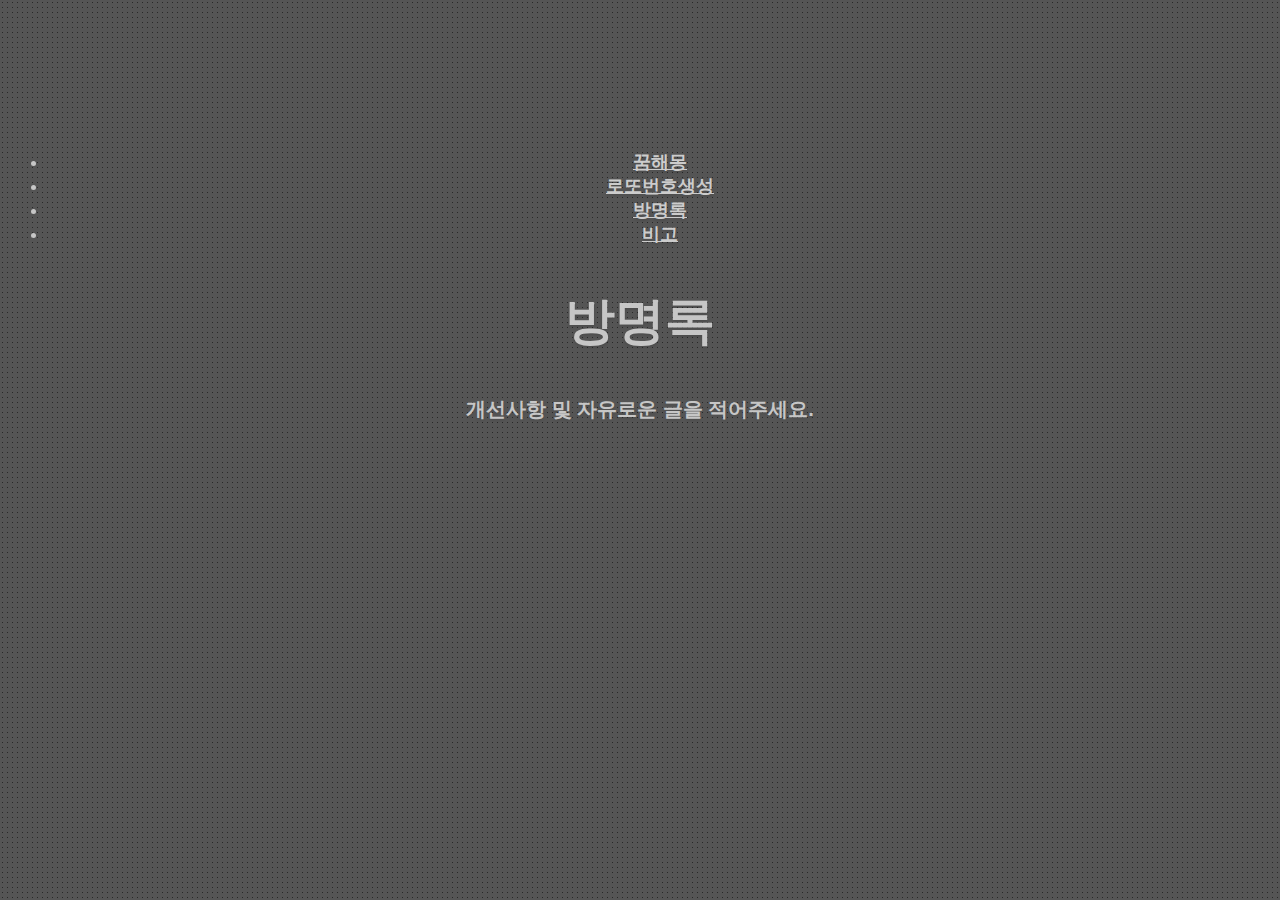
<file: suda.html>
<!DOCTYPE html>
<html>
	<head>
		<meta charset="utf-8" />
		<meta http-equiv="X-UA-Compatible" content="IE=edge, chrome=1" />
		<!-- favicon -->

		<link rel="icon" href="favicon.ico" type="image/x-icon" />

		<!-- 끝 -->
		<!-- Go to www.addthis.com/dashboard to customize your tools -->
		<script
			type="text/javascript"
			src="//s7.addthis.com/js/300/addthis_widget.js#pubid=ra-5f9c4521d57fa994"
		></script>
		<script src="https://ajax.googleapis.com/ajax/libs/jquery/3.5.1/jquery.min.js"></script>

		<link
			rel="stylesheet"
			href="https://cdn.jsdelivr.net/npm/bootstrap@4.5.3/dist/css/bootstrap.min.css"
			integrity="sha384-TX8t27EcRE3e/ihU7zmQxVncDAy5uIKz4rEkgIXeMed4M0jlfIDPvg6uqKI2xXr2"
			crossorigin="anonymous"
		/>

		<link rel="stylesheet" href="style.css" />
		<!-- 네이버 -->
		<meta name="naver-site-verification" content="f48fe90f42696e1b738081dc92d428aa0c717e50" />
		<!-- 구글 -->
<meta name="google-site-verification" content="FG0XAGLLmONwjQJ5gyMBMbXqDk_aaI6KjMLSqlhoJks" />
		<title>꿈해몽숫자 로또번호생성</title>
		<meta
			name="description"
			content="자유롭게 개선사항 및 글을 작성하여 서로서로 소통하는 공간입니다."
		/>
		<link rel="canonical" href="https://dreamnumber.netlify.app/" />
		<!-- 검색엔진 최적화 -->
		<meta name="title" content="방명록">
    <meta name="subject" content="자유롭게 개선사항 및 글을 작성하여 서로서로 소통하는 공간입니다.">
    <meta name="keywords" content="수다,방명록,자유게시판,게시판,이야기,대화,정보공유,개선사항">
    <meta name="description" content="자유롭게 개선사항 및 글을 작성하여 서로서로 소통하는 공간입니다.">
    <meta name="author" content="잡스토리">


    <meta property="og:url" content="https://dreamnumber.netlify.app/suda.html" />
    <meta property="og:type" content="website" />
    <meta property="og:title" content="방명록" />
    <meta property="og:description" content="자유롭게 개선사항 및 글을 작성하여 서로서로 소통하는 공간입니다."/>
		<!-- 끝 -->
	</head>
	<body>
		<script type="text/javascript" src="search.js"></script>
		<!-- 검색 js -->

		<ul class="nav justify-content-center naveSize">
			<li class="nav-item">
				<a class="nav-link" href="index.html">꿈해몽</a>
			</li>
			<!-- <li class="nav-item">
                <a class="nav-link" href="fortune.html">오늘의 운세</a>
            </li>
            <li class="nav-item">
                <a class="nav-link" href="numCheck.html">1등번호&장소확인</a>
            </li>
            <li class="nav-item">
                <a class="nav-link" href="place.html">주변로또판매점</a>
            </li> -->

			<li class="nav-item">
				<a class="nav-link" href="numCC.html">로또번호생성</a>
			</li>
			<li class="nav-item">
				<a class="nav-link" href="suda.html">방명록</a>
			</li>
			<li class="nav-item">
				<a class="nav-link" href="cucu.html">비고</a>
			</li>
			<!-- <li class="nav-item">
                <a class="nav-link disabled" href="#" tabindex="-1" aria-disabled="true"
                    >Disabled</a
                >
            </li> -->
		</ul>

		<div class="title_name">
			<h2>방명록</h2>
			<div class="p1">
				<p>개선사항 및 자유로운 글을 적어주세요.</p>
			</div>
		</div>

		<div id="disqus_thread"></div>
		<script>
			/**
			 *  RECOMMENDED CONFIGURATION VARIABLES: EDIT AND UNCOMMENT THE SECTION BELOW TO INSERT DYNAMIC VALUES FROM YOUR PLATFORM OR CMS.
			 *  LEARN WHY DEFINING THESE VARIABLES IS IMPORTANT: https://disqus.com/admin/universalcode/#configuration-variables*/
			/*
var disqus_config = function () {
this.page.url = PAGE_URL;  // Replace PAGE_URL with your page's canonical URL variable
this.page.identifier = PAGE_IDENTIFIER; // Replace PAGE_IDENTIFIER with your page's unique identifier variable
};
*/
			(function () {
				// DON'T EDIT BELOW THIS LINE
				var d = document,
					s = d.createElement('script');
				s.src = 'https://lottonumber.disqus.com/embed.js';
				s.setAttribute('data-timestamp', +new Date());
				(d.head || d.body).appendChild(s);
			})();
		</script>
		<noscript
			>Please enable JavaScript to view the
			<a href="https://disqus.com/?ref_noscript">comments powered by Disqus.</a></noscript
		>
	</body>

	<!-- Copyright (c) 2020 by nikhil (https://codepen.io/nikhil/pen/GuAho)
		 Copyright (c) 2020 by Irving Armenta (https://codepen.io/irvingarmenta/pen/bpLvZL)
		 Copyright (c) 2020 by Prakash (https://codepen.io/imprakash/pen/GgNMXO)
		 Copyright (c) 2020 by Lewi Hussey (https://codepen.io/Lewitje/pen/doJRBX)
 		 Copyright (c) 2020 by Vijaya Kumar Vulchi (https://codepen.io/vulchivijay/pen/rxyBpg)

Permission is hereby granted, free of charge, to any person obtaining a copy of this software and associated documentation files (the "Software"), to deal in the Software without restriction, including without limitation the rights to use, copy, modify, merge, publish, distribute, sublicense, and/or sell copies of the Software, and to permit persons to whom the Software is furnished to do so, subject to the following conditions:

The above copyright notice and this permission notice shall be included in all copies or substantial portions of the Software.

THE SOFTWARE IS PROVIDED "AS IS", WITHOUT WARRANTY OF ANY KIND, EXPRESS OR IMPLIED, INCLUDING BUT NOT LIMITED TO THE WARRANTIES OF MERCHANTABILITY, FITNESS FOR A PARTICULAR PURPOSE AND NONINFRINGEMENT. IN NO EVENT SHALL THE AUTHORS OR COPYRIGHT HOLDERS BE LIABLE FOR ANY CLAIM, DAMAGES OR OTHER LIABILITY, WHETHER IN AN ACTION OF CONTRACT, TORT OR OTHERWISE, ARISING FROM, OUT OF OR IN CONNECTION WITH THE SOFTWARE OR THE USE OR OTHER DEALINGS IN THE SOFTWARE.


	-->
</html>
</file>
<file: style.css>
body {
	background: #555
		url([data-uri]);
	font: 13px 'Lucida sans', Arial, Helvetica;
	color: #eee;
	text-align: center;
}

a {
	color: #ccc;
}

/*-------------------------------------*/

.form-wrapper-dark-cf .cf:before,
.form-wrapper-dark-cf .cf:after {
	content: '';
	display: table;
}

.form-wrapper-dark-cf .cf:after {
	clear: both;
}

.form-wrapper-dark-cf .cf {
	zoom: 1;
}

/*-------------------------------------*/

.byline p {
	text-align: center;
	color: #c6c6c6;
	font: bold 18px Arial, Helvetica, Sans-serif;
	text-shadow: 0 2px 3px rgba(0, 0, 0, 0.1);
}

.byline p a {
	color: #d83c3c;
	text-decoration: none;
}

.title_name {
	margin: 30px auto 50px auto;
}

.title_name h2 {
	text-align: center;
	color: #c6c6c6;
	font: bold 50px Arial, Helvetica, Sans-serif;
	text-shadow: 0 2px 3px rgba(0, 0, 0, 0.1);
}

.title_name .p1 p {
	text-align: center;
	color: #c6c6c6;
	font: bold 20px Arial, Helvetica, Sans-serif;
	text-shadow: 0 2px 3px rgba(0, 0, 0, 0.1);
}
.title_name .p2 p {
	text-align: center;
	color: #c6c6c6;
	font: bold 18px Arial, Helvetica, Sans-serif;
	text-shadow: 0 2px 3px rgba(0, 0, 0, 0.1);
}
.title_name .p3 p {
	text-align: left;
	color: white;
	font: bold 16px Arial, Helvetica, Sans-serif;
	margin: 0;
	text-shadow: 0 2px 3px rgba(0, 0, 0, 0.1);
}

h1 {
	text-align: center;
	text-transform: uppercase;
	font-weight: 900;
	margin-bottom: 12px;
	margin-top: 0;
}

.box {
	width: 40%;
	margin: 0 auto;
	background: rgba(255, 255, 255, 0.2);
	padding: 35px;
	border: 2px solid #fff;
	border-radius: 20px/50px;
	background-clip: padding-box;
	text-align: center;
}

.button {
	font-size: 1em;
	padding: 10px;
	color: #fff;
	border: 2px solid #06d85f;
	border-radius: 20px/50px;
	text-decoration: none;
	cursor: pointer;
	transition: all 0.3s ease-out;
}
.button:hover {
	background: #06d85f;
}

.overlay {
	position: fixed;
	top: 0;
	bottom: 0;
	left: 0;
	right: 0;
	background: rgba(0, 0, 0, 0.7);
	transition: opacity 500ms;
	visibility: hidden;
	opacity: 0;
}
.overlay:target {
	visibility: visible;
	opacity: 1;
}

.popup {
	margin: 70px auto;
	padding: 20px;
	background: #fff;
	border-radius: 5px;
	width: 80%;
	position: relative;
	transition: all 5s ease-in-out;
}

.popup h2 {
	margin-top: 0;
	color: #333;
	font-family: Tahoma, Arial, sans-serif;
}

.popup p {
	margin-top: 0;
	color: #333;
	font-family: Tahoma, Arial, sans-serif;
}
.popup .close {
	position: absolute;
	top: 20px;
	right: 30px;
	transition: all 200ms;
	font-size: 30px;
	font-weight: bold;
	text-decoration: none;
	color: #333;
}
.popup .close:hover {
	color: #06d85f;
}
.popup .content {
	max-height: 30%;
	overflow: auto;
}



@media screen and (max-width: 700px) {
	.box {
		width: 70%;
	}
	.popup {
		width: 70%;
	}
}

.naveSize {
	margin: 150px auto 10px auto;
	text-align: center;
	color: #c6c6c6;
	font: bold 18px Arial, Helvetica, Sans-serif;
	text-shadow: 0 2px 3px rgba(0, 0, 0, 0.1);
}

@media (min-width: 768px) {
	.title_name h2 {
		font: bold 78px Arial, Helvetica, Sans-serif;
	}
	.title_name .p1 p {
		font: bold 35px Arial, Helvetica, Sans-serif;
	}

	.naveSize {
		font: bold 36px Arial, Helvetica, Sans-serif;
	}
	.kakao {
		width: 860px;
		margin: 0 auto;
	}
}

@media (min-width: 1024px) {
	.title_name h2 {
		font: bold 50px Arial, Helvetica, Sans-serif;
	}
	.title_name .p1 p {
		font: bold 20px Arial, Helvetica, Sans-serif;
	}

	.naveSize {
		font: bold 18px Arial, Helvetica, Sans-serif;
	}
	.kakao {
		width: 530px;
		margin: 0 auto;
	}
}
</file>
<file: indexStyle.css>
.wrapper li {
    font-size: 1.5em;
}

.wrapper ul {
    margin: 1em;
    padding: 0.5em;
}

.wrapper li {
    list-style: none;
    margin: 0.5em;
    font-size: 1.5em;
    font-weight: 500;
}

.text-box {
    margin: 0 auto;
    padding: 16px;
    border: 1px dashed white;
    box-sizing: border-box;
}

.form-wrapper-dark-cf {
    width: 450px;
    padding: 15px;
    margin: 50px auto 20px auto;
    background: #444;
    background: rgba(0, 0, 0, 0.2);
    -moz-border-radius: 10px;
    -webkit-border-radius: 10px;
    border-radius: 10px;
    -moz-box-shadow: 0 1px 1px rgba(0, 0, 0, 0.4) inset, 0 1px 0 rgba(255, 255, 255, 0.2);
    -webkit-box-shadow: 0 1px 1px rgba(0, 0, 0, 0.4) inset, 0 1px 0 rgba(255, 255, 255, 0.2);
    box-shadow: 0 1px 1px rgba(0, 0, 0, 0.4) inset, 0 1px 0 rgba(255, 255, 255, 0.2);
}

.form-wrapper-dark-cf input {
    width: 418px;
    height: 30px;
    padding: 10px 5px;
    float: left;
    font: bold 15px 'lucida sans', 'trebuchet MS', 'Tahoma';
    border: 0;
    background: #eee;
    -moz-border-radius: 3px 0 0 3px;
    -webkit-border-radius: 3px 0 0 3px;
    border-radius: 3px 0 0 3px;
}

.form-wrapper-dark-cf input:focus {
    outline: 0;
    background: #fff;
    -moz-box-shadow: 0 0 2px rgba(0, 0, 0, 0.8) inset;
    -webkit-box-shadow: 0 0 2px rgba(0, 0, 0, 0.8) inset;
    box-shadow: 0 0 2px rgba(0, 0, 0, 0.8) inset;
}

.form-wrapper-dark-cf input::-webkit-input-placeholder {
    color: #999;
    font-weight: normal;
    font-style: italic;
}

.form-wrapper-dark-cf input:-moz-placeholder {
    color: #999;
    font-weight: normal;
    font-style: italic;
}

.form-wrapper-dark-cf input:-ms-input-placeholder {
    color: #999;
    font-weight: normal;
    font-style: italic;
}

#btnGenerate {
    padding: 0.5em;
    font-size: 1.5em;
    font-weight: 600;
    background: transparent;
    border-radius: 10px;
    border: 1px solid white;
    color: #fff;
}

#btnGenerate:hover {
    background: white;
    border: 1px solid blueviolet;
    color: blueviolet;
}
#btnGenerate_x {
    padding: 0.5em;
    font-size: 1.5em;
    font-weight: 600;
    background: transparent;
    border-radius: 10px;
    border: 1px solid white;
    color: #fff;
}

#btnGenerate_x:hover {
    background: white;
    border: 1px solid blueviolet;
    color: blueviolet;
}

#btnGenerate_b {
    padding: 0.5em;
    font-size: 1.5em;
    font-weight: 600;
    background: transparent;
    border-radius: 10px;
    border: 1px solid white;
    color: #fff;
}

#btnGenerate_b:hover {
    background: white;
    border: 1px solid blueviolet;
    color: blueviolet;
}

@media (min-width: 768px) {
    #btnGenerate,
    #btnGenerate_x,
    #btnGenerate_b {
        width: 210px;
        font-size: 2em;
    }

    .text-box {
        max-width: 700px;
    }

    .form-wrapper-dark-cf {
        width: 700px;
    }

    .form-wrapper-dark-cf input {
        width: 668px;
        height: 80px;
    }

    .title_name .p2 p {
        font: bold 35px Arial, Helvetica, Sans-serif;
    }

    .title_name .p3 p {
        font: bold 25px Arial, Helvetica, Sans-serif;
    }
	#text1 {
		font-size:3em;
	}
	
	#lottoNum > h4{
		font-size:3em;
	}
}

@media (min-width: 1024px) {
    #btnGenerate,
    #btnGenerate_x,
    #btnGenerate_b {
        width: 160px;
        font-size: 1.5em;
    }

    .text-box {
        max-width: 438px;
    }

    .form-wrapper-dark-cf {
        width: 450px;
    }

    .form-wrapper-dark-cf input {
        width: 418px;
        height: 30px;
    }

    .title_name .p2 p {
        font: bold 25px Arial, Helvetica, Sans-serif;
    }

    .title_name .p3 p {
        font: bold 17px Arial, Helvetica, Sans-serif;
    }
	
	#text1 {
		font-size:1.2em;
	}
	
	#lottoNum > h4{
		font-size:1.5em;
	}
	
}
</file>
<file: numCreateStyle.css>
h4 {
	font-size : 1.2em;
}

.main_right {
    background: #eeeeee50;
    /* width: 1500px; */
    margin: 0 auto;
    padding: 2em 50px 0.5em;
    padding-bottom: 20px;
    text-align: left;
    border-radius: 1em;
}

.main_left {
    background: #eeeeee50;
    /* width: 1500px; */
    margin: 0 auto;
    padding: 2em 0 0.5em;
    padding-bottom: 20px;
    border-radius: 1em;
}

.main_left > p {
    margin-top: 2px;
    margin-bottom: 2px;
}

.num-text-box {
    max-width: 280px;
    margin: 0 auto;
    padding: 16px;
    border: 1px dashed white;
    box-sizing: border-box;
}
/* 
.wrapper {
    width: 50vw;
    margin: 2.5em auto;
} */

#btnGenerate {
    padding: 0.5em;
    font-weight: 600;
    background: transparent;
    border-radius: 10px;
    border: 1px solid white;
    color: #fff;
}

#btnGenerate:hover {
    background: white;
    border: 1px solid blueviolet;
    color: blueviolet;
}
#btnGenerate_d {
    padding: 0.5em;
    font-weight: 600;
    background: transparent;
    border-radius: 10px;
    border: 1px solid white;
    color: #fff;
}

#btnGenerate_d:hover {
    background: white;
    border: 1px solid blueviolet;
    color: blueviolet;
}
#btnGenerate_x {
    padding: 0.5em;
    font-weight: 600;
    background: transparent;
    border-radius: 10px;
    border: 1px solid white;
    color: #fff;
}

#btnGenerate_x:hover {
    background: white;
    border: 1px solid blueviolet;
    color: blueviolet;
}

#popup_style {
    padding: 0.5em;
    font-weight: 600;
    background: transparent;
    border-radius: 10px;
    border: 1px solid white;
    color: #fff;
	
	
}

#popup_style:hover {
    background: white;
    border: 1px solid blueviolet;
    color: blueviolet;
}


/* pop 2*/

#btnGenerate_2 {
    padding: 0.5em;
    font-weight: 600;
    background: transparent;
    border-radius: 10px;
    border: 1px solid white;
    color: #fff;
}

#btnGenerate_2:hover {
    background: white;
    border: 1px solid blueviolet;
    color: blueviolet;
}

#btnGenerate_b , #btnGenerate_b_2 {
    padding: 0.5em;
    font-weight: 600;
    background: transparent;
    border-radius: 10px;
    border: 1px solid white;
    color: #fff;
}

#btnGenerate_b:hover , #btnGenerate_b_2:hover {
    background: white;
    border: 1px solid blueviolet;
    color: blueviolet;
}


#btnGenerate_s_2 {
    padding: 0.5em;
    font-weight: 600;
    background: #2d3e50;
    border-radius: 10px;
    border: 1px solid white;
    color: #fff;
}

#btnGenerate_s_2:hover {
    background: white;
    border: 1px solid blueviolet;
    color: blueviolet;
}

#btnGenerate_x_2:hover {
    background: white;
    border: 1px solid blueviolet;
    color: blueviolet;
}

#btnGenerate_d_2 {
    padding: 0.5em;
    font-weight: 600;
    background: transparent;
    border-radius: 10px;
    border: 1px solid white;
    color: #fff;
}

#btnGenerate_d_2:hover {
    background: white;
    border: 1px solid blueviolet;
    color: blueviolet;
}
#btnGenerate_x_2 {
    padding: 0.5em;
    font-weight: 600;
    background: transparent;
    border-radius: 10px;
    border: 1px solid white;
    color: #fff;
}

.btnCot {
    /* width: 100px; */
    padding: 0.5em;
    font-weight: 600;
    background: transparent;
    border-radius: 10px;
    border: 1px solid white;
    color: #fff;
}

.btnCot:hover {
    background: white;
    border: 1px solid blueviolet;
    color: blueviolet;
}

.clickNumOne {
    padding: 0.5em;
    font-weight: 600;
    background: transparent;
    border-radius: 10px;
    border: 1px solid white;
    color: #fff;
}
.clickNumTwo {
    padding: 0.5em;
    font-weight: 600;
    background: transparent;
    border-radius: 10px;
    border: 1px solid white;
    color: #fff;
    background-color: red;
}
.clickNumThree {
    padding: 0.5em;
    font-weight: 600;
    background: transparent;
    border-radius: 10px;
    border: 1px solid white;
    color: black;
    background-color: yellow;
}

/* .clickNumOne:hover {
    background: white;
    border: 1px solid blueviolet;
    color: blueviolet;
} */

/* .clickNumTwo:hover {
    background: white;
    border: 1px solid blueviolet;
    color: blueviolet;
}
.clickNumThree:hover {
    background: white;
    border: 1px solid blueviolet;
    color: blueviolet;
} */


@media (min-width: 768px) {
	
.table_1 tr { display: block; float: left; }
.table_1 th, .table_1 td { display: block; }

	.main_left > br{
		display : none;
	}
	
    #btnGenerate,
    #btnGenerate_x,
    #btnGenerate_d,
	#btnGenerate_b,
	#btnGenerate_b_2,
    #btnGenerate_2,
    #btnGenerate_x_2,
    #btnGenerate_d_2 {
        width: 210px;
        font-size: 2em;
    }

    #btnGenerate_s_2 , #popup_style {
        width: 150px;
        font-size: 2em;
    }

    .clickNumOne,
    .clickNumTwo,
    .clickNumThree {
        width: 97px;
        font-size: 3em;
    }

    .t_left .btnCot {
        width: 125px;
        font-size: 1em;
    }
	
	
}

@media (min-width: 1024px) {
	
.table_1	tr { display: block; float: left; }
.table_1 th, .table_1 td { display: inline-block; }
	
    #btnGenerate,
    #btnGenerate_x,
    #btnGenerate_d,
	#btnGenerate_b,
	#btnGenerate_b_2,
    #btnGenerate_2,
    #btnGenerate_x_2,
    #btnGenerate_d_2 {
        width: 160px;
        font-size: 1.5em;
    }

    #btnGenerate_s_2 {
        width: 100px;
        font-size: 1.5em;
    }
	#popup_style {
		width: 80px;
        font-size: 1em;
	}
	
    .clickNumOne,
    .clickNumTwo,
    .clickNumThree {
        width: 50px;
        font-size: 1.5em;
    }

    .l_left .btnCot {
        width: 100px;
        font-size: 1.25em;
    }
	
}

.main_right div{
	display :inline;
}

.wrapper ul {
    margin: 1em;
    padding: 0.5em;
}

.wrapper li {
    list-style: none;
    margin: 0.5em;
    font-size: 1.5em;
    font-weight: 500;
}

@media (min-width: 768px) {
	
	.t_left {
		display : block;
	}
	.l_left {
		display : none;
	}
	
	.nbsp_1 {
		display : inline-block;
	}
    .nbsp_2 {
		display : none;
	}
	
	.main_right .nbsp_1 {
		display : inline-block;
	}
	.main_right .nbsp_2 {
		display : none;
	}

    .main_left {
        width: 860px;
        height: 150px;
		padding : 10px 50px 10px;
		text-align: left;
    }
    .main_right {
        width: 860px;
        height: 800px;
    }
    .t_left > p {
        font-size: 1.3em;
        margin-top: 3px;
        margin-bottom: 3px;
		display : inline-block;
		width : 148px;
		text-align : center;
    }
	
	.main_right > p {
		 font-size: 2.1em;
		 display : inline-block;
	}
	
	.t_left > select {
		display : inline-block;
		width : 308px;
	}

    .wrapper li {
        font-size: 2.5em;
    }
	
	.num-text-box {
    max-width: 500px;
    margin: 0 auto;
    padding: 5px;
    border: 1px dashed white;
}
	
	.num-text-box-sa {
    max-width: 800px;
    margin: 0 auto;
    padding: 5px;
    border: 1px dashed black;
}
	
	.num-text-box-sa  p{
	font-size: 1.5em;
}
}

@media (min-width: 1024px) {
	
	.t_left {
		display : none;
	}
	.l_left {
		display : inline-block;
	}
	
	.nbsp_1 {
		display : none;
	}
	.nbsp_2 {
		display : block;
	}
	
	.main_right .nbsp_1 {
		display : none;
	}
	.main_right .nbsp_2 {
		display : block;
	}

    .main_left {
        width: 150px;
        height: 550px;
		padding : 7px;
		text-align: center;
    }
    .main_right {
        width: 525px;
        height: 550px;
    }
    .l_left > p {
        font-size: 0.8rem;
        margin-top: 2.3px;
        margin-bottom: 2.3px;
    }
	
	.main_right > p {
		 font-size: 1.1em;
		 display : inline-block;
	}
    .wrapper li {
        font-size: 1.5em;
    }
}

.popSel {
    text-align: left;
}

.pricing-switcher {
    text-align: center;
}

.pricing-switcher .fieldset {
    display: inline-block;
    position: relative;
    padding: 2px;
    border-radius: 50em;
    border: 2px solid #2d3e50;
}

.pricing-switcher input[type='radio'] {
    position: absolute;
    opacity: 0;
}

.pricing-switcher label {
    position: relative;
    z-index: 1;
    display: inline-block;
    float: left;
    width: 90px;
    height: 40px;
    line-height: 50px;
    cursor: pointer;
    font-size: 1.4rem;
    color: #ffffff;
}

.pricing-switcher .switch {
    position: absolute;
    top: 6px;
    left: 2px;
    height: 40px;
    width: 90px;
    background-color: #2d3e50;
    border-radius: 50em;
    -webkit-transition: -webkit-transform 0.5s;
    -moz-transition: -moz-transform 0.5s;
    transition: transform 0.5s;
}

.pricing-switcher input[type='radio']:checked + label + .switch,
.pricing-switcher input[type='radio']:checked + label:nth-of-type(n) + .switch {
    -webkit-transform: translateX(90px);
    -moz-transform: translateX(90px);
    -ms-transform: translateX(90px);
    -o-transform: translateX(90px);
    transform: translateX(90px);
}

@media (min-width: 768px) {
    .pricing-switcher .switch {
        height: 80px;
        width: 180px;
    }

    .pricing-switcher label {
        height: 80px;
        width: 180px;
        font-size: 3em;
        line-height: 90px;
    }

    .pricing-switcher input[type='radio']:checked + label + .switch,
    .pricing-switcher input[type='radio']:checked + label:nth-of-type(n) + .switch {
        -webkit-transform: translateX(180px);
        -moz-transform: translateX(180px);
        -ms-transform: translateX(180px);
        -o-transform: translateX(180px);
        transform: translateX(180px);
    }
}

@media (min-width: 1023px) {
    .pricing-switcher .switch {
        height: 40px;
        width: 90px;
    }

    .pricing-switcher label {
        height: 40px;
        width: 90px;
        font-size: 1.4rem;
        line-height: 50px;
    }

    .pricing-switcher input[type='radio']:checked + label + .switch,
    .pricing-switcher input[type='radio']:checked + label:nth-of-type(n) + .switch {
        -webkit-transform: translateX(90px);
        -moz-transform: translateX(90px);
        -ms-transform: translateX(90px);
        -o-transform: translateX(90px);
        transform: translateX(90px);
    }
}
</file>
